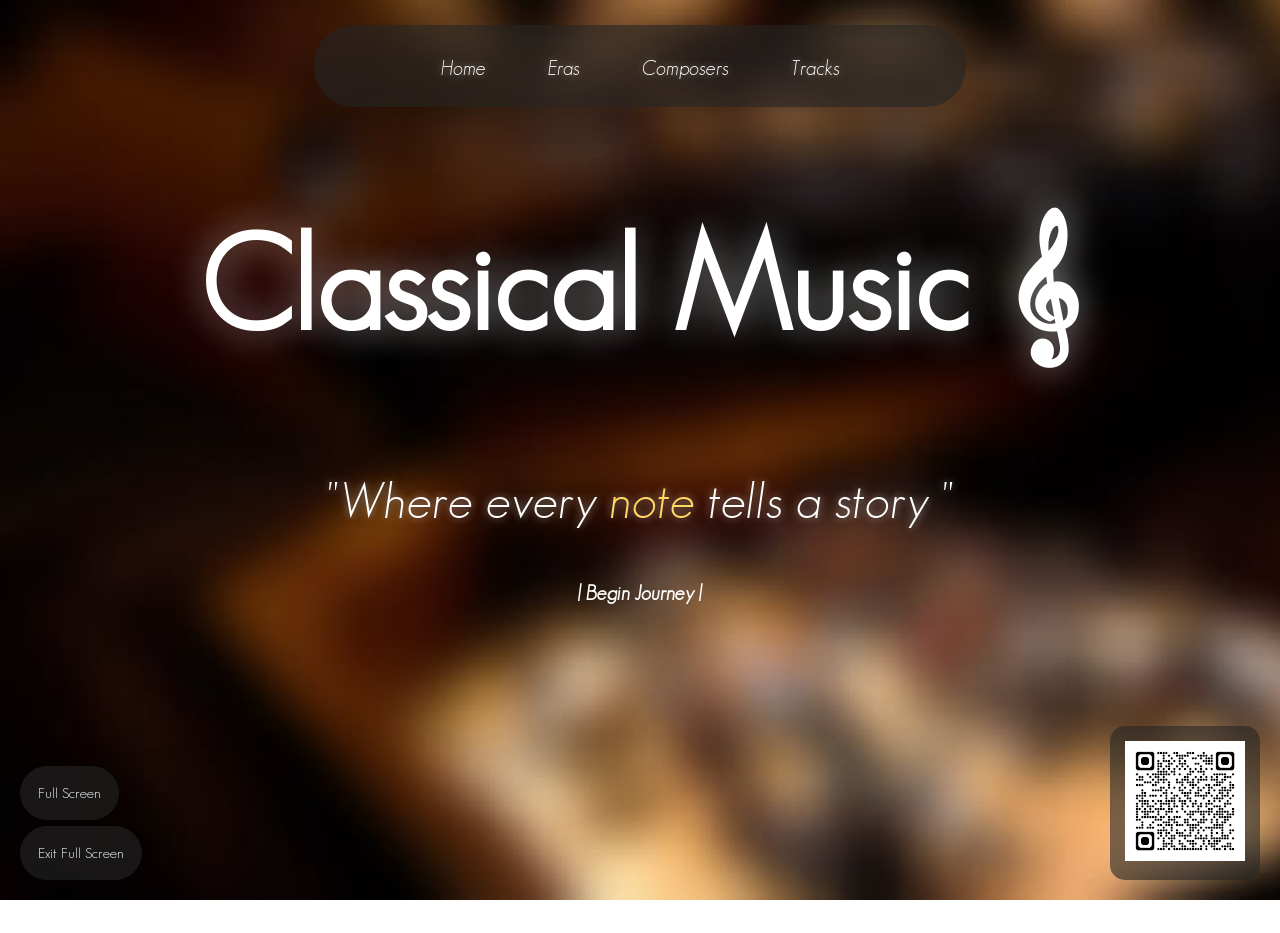
<file: webdevA2/Index.html>
<!DOCTYPE html>
<html lang="en">
    <head>
        <meta name="viewport" content="width=device-width, initial-scale=1.0,maximum-scale=1,user-scalable=no">
        <meta name="mobile-web-app-capable" content="yes">
        <meta name="apple-mobile-web-app-capable" content="yes">
        <link rel="icon" type="image/jpeg" href="Images/favicon.jpg">
        <link rel="manifest" href="manifest.json">
        <link rel="stylesheet" href="style.css" >
        <script src="main.js" defer></script>
        <title> Classical Music </title>
    </head>

    <body>
        <header>
            <nav id="navbar">  <!-- NAV BAR ON TOP -->
            <ul id="navlinks">
                <li><button id="homebtn">Home</button></li>
                <li><button id="erasbtn">Eras</button></li>
                <li><button id="compbtn">Composers</button></li>
                <li><button id="tracksbtn">Tracks</button></li>
            </ul>
            </nav>
        </header>

        <button id="btnFS">Full Screen</button>
        <button id="btnWS">Exit Full Screen</button>

        <section class="page" id="homepage"> <!-- HOME PAGE -->
            <h1>Classical Music 𝄞</h1>
            <p>"Where  every <span>note</span> tells a story "</p>
            <button id="beginbtn">  | Begin Journey | </button>
            <div id = "qrcode">
                <img src="Images/qrcode.png" alt="qrcode">
            </div>
        </section>
            
        <section class="page" id="eraspage"> <!-- ERAS PAGE-->
            <h2 id="ErasH2"> Musical Eras </h2>
            <p id = "intro"> Classical music has evolved throughout history with each era introducing it's own style of unique instruments, sounds and composers. <strong> Select an era to find out about that period and its composers. </strong></p>
            <details class = "fact">
            <summary> Fun Fact </summary>
            <p>Vienna (City in Austria) is widely known as the <strong>capital of music</strong> due to it's rich musicial history and association with famous composers like mozart and beethoven. Who lived and performed there making Vienna one of the world's most influential music cities.</p> 
            </details>

            <div id = "eraslayout"> 
                <div id="erasbtnsection"> <!-- ERA BUTTONS -->
                    <button class="erabtn" id="baroque">Baroque Era</button>
                    <button class="erabtn" id="classical">Classical Era</button>
                    <button class="erabtn" id="romantic">Romantic Era</button>
                    <button class="erabtn" id="quiz"> Quiz </button>
                </div>

                <div id ="erascontent"> <!-- ERAS CONTENT -->

                    <div id="baroquecontent">
                        <img src="Images/baroque.jpg" alt="Baroque era" id="eraimage"> <!--Baroque Era-->
                        <p> <strong>1600 - 1750 </strong></p>
                        <p> The baroque era was known for it's complex, ornate and dramatic style of european music that was composed between 1600 - 1750, composers usually compose these pieces for high courts, churches and orchestras.</p>
                        <h3> Famous composers during this era : </h3>
                        <ul>
                            <li>Johann Sebastian Bach</li>
                            <li>George Frideric Handel </li>
                            <li>Antonio Vivaldi</li>
                        </ul>
                    </div>
                    
                     <div id="classicalcontent">
                        <img src="Images/classical.png" alt="Classical era" id="classicalimage">
                        <p><strong>1750 - 1820</strong></p>
                        <p> The classical era was known for its more balanced and elegant melodies that was composed between 1750 to 1820. It shifted away from the highly complex baroque era, making music easier to follow. Composers now write symphonies and sonatas for the public and royal courts.</p>
                        <h3>Famous composers during this era : </h3>
                        <ul>
                            <li> Ludwig Van Beethoven </li>
                            <li> Wolfgang Amadeus Mozart </li>
                            <li> Joseph Haydn </li>
                        </ul>
                     </div>

                      <div id="romanticcontent">
                        <img src="Images/romantic.jpg" alt="Romantic era" id="romanticimage">
                        <p><strong>1820 - 1900</strong></p>
                        <p> The romantic era was more focused on expression, emotion and indiviualism. Composers wrote music that were dramatic and powerful to express feelings. Orchestras grew bigger and compositions became more challenging as it was more imaginative and expressive.</p>
                        <h3>Famous composers during this era : </h3>
                        <ul>
                            <li> Frédéric Chopin </li>
                            <li> Pyotr Ilyich Tchaikovsky </li>
                            <li> Franz Liszt </li>
                        </ul>
                      </div>

                      <form id="quizcontent">

                        <div class = "question active"> <!--added active class to know which question is currently on and removes and adds to another question if that other question is active-->
                            <h3 class="qnh3"> Question 1 / 5 </h3>
                            <p>Which composer belonged to the baroque era?</p>
                            <label><input type="radio" name="q1" value="correct">  Johann Sebastian Bach </label>
                            <label><input type="radio" name="q1" value="wrong"> Wolfgang Amadeus Mozart</label>
                            <label><input type="radio" name="q1" value="wrong"> Frédéric Chopin</label>
                            <button type="button" class="nextbtn">Next</button>
                         </div>
                        <div class = "question"> 
                            <h3 class="qnh3"> Question 2 / 5 </h3>
                            <p>How long did the classical era last?</p>
                            <label><input type="radio" name="q2" value="wrong">  1600-1750 </label>
                            <label><input type="radio" name="q2" value="correct"> 1750-1820</label>
                            <label><input type="radio" name="q2" value="wrong"> 1820-1900 </label>
                            <button type="button" class="nextbtn">Next</button>
                         </div>
                        <div class = "question"> 
                            <h3 class="qnh3"> Question 3 / 5 </h3>
                            <p>Which composer belonged to the classical era?</p>
                            <label><input type="radio" name="q3" value="wrong">Antonio Vivaldi</label>
                            <label><input type="radio" name="q3" value="correct">Joseph Haydn</label>
                            <label><input type="radio" name="q3" value="wrong">Franz Liszt</label>
                            <button  type="button" class="nextbtn">Next</button>
                         </div>
                        <div class = "question"> 
                            <h3 class="qnh3"> Question 4 / 5 </h3>
                            <p>What was romantic music known for?</p>
                            <label><input type="radio" name="q4" value="wrong">Ornate and dramatic</label>
                            <label><input type="radio" name="q4" value="wrong">Balanced and elegant</label>
                            <label><input type="radio" name="q4" value="correct">Emotional and expressive</label>
                            <button type="button" class="nextbtn">Next</button>
                         </div>
                        <div class = "question"> 
                            <h3 class="qnh3">  Question 5 / 5 </h3>
                            <p>Which composer belonged to the romantic era?</p>
                            <label><input type="radio" name="q5" value="correct">Frédéric Chopin</label>
                            <label><input type="radio" name="q5" value="wrong">Johann Sebastian Bach</label>
                            <label><input type="radio" name="q5" value="wrong">Joseph Haydn</label>
                            <button type="button" class="nextbtn">Finish</button>
                         </div>

                         <div id="result">
                            <div id="confetti"></div>
                            <h2 id="complete">Quiz complete!</h2>
                            <p id="score"></p>
                         </div>
                         <button type="button" id="tryagain">Try again</button>
                     </form>
                </div>
            </div>
        </section>

        <section class="page" id="comppage">
            
            <h2> Famous Composers </h2>
             <div id="compbtnsection"> <!-- COMPOSER BUTTONS -->
                <button class="compbtn" id="mozartbtn">Mozart</button>
                <button class="compbtn" id="bachbtn">Bach</button>
                <button class="compbtn" id="chopinbtn">Chopin</button>
            </div>

            <div id="composercontent">
                 
                <div id="mozartc">
                    <h3>Wolfgang Amadeus Mozart</h3>
                    <img src="Images/mozart.jpg" alt="mozart" id="mozartimg">
                    <p><strong>1756 - 1791</strong></p>
                    <p> Wolfgang Amadeus Mozart was an Austrian composer of the Classical era. As a child prodigy, he began composing music at the age of 5 and composed more than 600 works. His music is admired for it's balance, elegance and beauty.</p>
                    <h4>Famous Works</h4>
                        <ul>
                            <li>Eine kleine Nachtmusik</li>
                            <li> Requiem in D Minor </li>
                            <li>Symphony No. 40</li>
                        </ul>
                </div>

                <div id="bachc">
                    <h3>Johann Sebastian Bach</h3>
                     <img src="Images/bach.jpg" alt="bach" id="bachimg">
                    <p><strong>1685 - 1750</strong></p>
                    <p> Johann Sebastian Bach was a German composer during the Baroque era. He is regarded as one of the greatest composers in history because of his complex harmonies. Although he was not widely famous during his lifetime, his music later became highly influential.</p>
                    <h4>Famous Works</h4>
                        <ul>
                            <li>Brandenburg Concertos</li>
                            <li>Toccata and Fugue in D Minor</li>
                            <li>Air on the G String</li>
                        </ul>
                </div>

                <div id="chopinc">
                    <h3>Frédéric Chopin</h3>
                    <img src="Images/chopin.JPG" alt="chopin" id="chopinimg">
                    <p><strong>1810 - 1849</strong></p>
                    <p> Frédéric Chopin was a Polish composer and pianist during the Romantic era. He composed almost exclusively for the piano, creating expressive and emotional works. </p>
                    <h4>Famous Works</h4>
                        <ul>
                            <li>Ballade No. 1 in G Minor</li>
                            <li>Nocturne Op. 9 No. 2</li>
                            <li>Fantaisie-Impromptu</li>
                        </ul>
                </div>

            </div>
        </section>

        <section class="page" id="trackspage">
            <h2> Recommended Classical Tracks</h2>
            <p>Take a listen to these 3 famous and recommended pieces , <strong>Also try out the rhythm tester below just press a or d when it hits the red zone while listening to the music.</strong>  </p>

            <audio id="player"></audio>

            <p id="nowplaying"> Now Playing : None  </p> 

            <div class="trackinfo">
                <h3>Canon in D</h3>
                <p><strong> Composer : Johann Pachelbel</strong></p>
                <button id="canonplay"> Play </button>
                <button class="pausemusic"> Pause</button>
            </div>

            <div class="trackinfo">
                <h3>Symphony no.5 IV. Allegro </h3>
                <p><strong> Composer : Ludwig van Beethoven </strong></p>
                <button id="fiveplay"> Play </button>
                <button class="pausemusic"> Pause</button>
            </div>

            <div class="trackinfo">
                <h3>Ballade no.1 in G minor </h3>
                <p><strong> Composer : Frédéric Chopin  </strong></p>
                <button id="gplay"> Play </button>
                <button class="pausemusic"> Pause</button>
            </div>
            <section id="rhythmgame">
                <h3 id="rgh">Rhythm Tester</h3>
                <p id="rgp">Click play on one of the tracks and press on a and d when the note hits the red line</p>
                <div id="game"> <!-- rhythm game -->
                    <div id="note"></div>  
                    <div id = "hitzone"></div>
                    <p id="RGscore"> score : 0</p>
                    <p id="judgement"></p>
                </div>
                <div id="mobilebutton">
                        <button id="hitleft">Hit</button>
                        <button id = "hitright">Hit</button>
                </div>
            </section>


         </section>
            

    </body>
</html>
</file>
<file: webdevA2/style.css>
@font-face {
    font-family: gslightob;
    src: url(font/geo_sans_light/GeosansLight-Oblique.ttf);
}
@font-face {
    font-family: gslight;
    src: url(font/geo_sans_light/GeosansLight.ttf);
}

body{
    background-image: url(Images/homebg.jpg); 
    background-repeat: no-repeat; 
    background-size: cover; 
    min-height: 100vh; /* make background image a screen tall so it doesn't show white blanks */
    background-attachment: fixed; /* prevents background from changing and moving with the page */
}
p, h1 , h2{
    color: white; 
}

@keyframes fadein{ 
    from{
        opacity:0; /* starts from nothing */
    }
    to{
        opacity:1; /* makes everything in homepage viewable in 2s */
    }
}

#btnFS, #btnWS{
    position: fixed;
    display: flex;
    flex-direction: column;
    left: 20px;
    background:rgba(40,40,40,.55);   
    color:white;
    border:none;
    border-radius: 50px;  /* round edges */
    padding:18px;   
    font-size:15px;
    font-family:gslight;
    cursor:pointer;
}
#btnFS{
    bottom: 80px;
}
#btnWS{
    bottom: 20px;
}

@media (max-width: 800px){
    #btnFS, #btnWS{
        display:none;
    }
}

/* navbar css*/
#navbar{
    display:flex;
    text-align:center; /* align text to center */
    justify-content:center; 
    padding:10px 10px;
    width:50%;
    margin:25px auto; /* centers everything */
    border-radius:40px; /* makes the border around circular */
    background:rgba(37, 37, 37, 0.596); /* transparent black background */
}
#navlinks{
    display:flex;
    gap:50px;
    list-style:none;
    padding:0; /* removes default padding to center the elements */
}
#navlinks button{
    font-family: gslightob;
    background:none;
    border:none;
    color:white;
    font-size:20px;
    cursor:pointer;
    transition:0.3s;
    text-shadow: 0 0 10px rgba(255,255,255,0.4), 0 0 10px rgba(255,255,255,0.2); /* white glow to make the text glow */  /* 10px is the glow radius giving it a blur/glow */
}
#navlinks button:hover{
    color:#ffda62;
    text-shadow:
    0 0 10px rgba(255,255,255,.7), 0 0 10px rgba(212,175,55,.5); /* yellow glow to make the text glow */  /* 10px is the glow radius giving it a blur/glow */
}
@media (max-width: 800px){
     #navbar{ 
        width:90%; 
        margin:20px auto; /* center items*/
    } 
     #navlinks{ 
        justify-content:space-evenly;
        align-items:center;
        gap:0;
        margin:0;
        padding:0;
        width:100%;
    } 
}

/*navbar css end*/

/*homepage css*/
#homepage{
    display:flex;
    flex-direction:column;
    justify-content:center;
    align-items:center; 
    animation:fadein 2s;
    text-align:center;
}


#homepage h1{
    font-family: gslight;
    font-size: 130px;
    text-shadow: 0 0 35px rgba(255,255,255,0.4), 0 0 50px rgba(255,255,255,0.2);
    transition:0.5s;
    margin-top: 8%; /* add some space to the top so the content looks centered*/
}
#homepage h1:hover{
    color:#D4AF37;
    text-shadow:
    0 0 35px rgba(255,255,255,.7), 0 0 50px rgba(212,175,55,.5); /* yellow glow to make the text glow */  /* 10px is the glow radius giving it a blur/glow */
}
#homepage p{
    font-family: gslightob;
    font-size: 50px;
}
#homepage span{
    color: #ffda62;
}

#homepage button{
    font-family: gslightob;
    background:none;
    border:none;
    color:white;
    font-size:20px;
    font-weight: 900;
    cursor:pointer;
    transition:0.3s;
}
#homepage button:hover{
    color:#ffffff;
    text-shadow:
    0 0 10px rgba(255, 255, 255, 0.7), 0 0 10px rgba(255, 255, 255, 0.5); /* glow to make the text glow when hovered upon*/  /* 10px is the glow radius giving it a blur/glow */
}

#qrcode{
    position:fixed; /*stay in place */
    bottom:20px; /* 20 px above bottom */
    right:20px; /* 20 px from the right */
    padding:15px;
    border-radius:15px;
    z-index:999; /* qr code is always ontop */
    background:rgba(37, 37, 37, 0.596);
}

#qrcode img{
    width:120px;
    height:120px;
}


@media (max-width: 800px){ 
    #homepage{ 
        min-height:100vh; 
        margin-top: 30%; /* adds space to the top so the content looks centered*/
    }
     #homepage h1{ 
        font-size: 80px
    } 
     #homepage p{ 
        font-size:34px; 
    } 
    #qrcode{
        display: none;
    }
}


/* eras css */
#eraspage{

    width:80%;
    margin:80px auto;
    animation:expand 1s ; /* takes 1s to scale to 1 and set opacity to 1 */
}

@keyframes expand{ /* all content starts from 0.9 and at 0 opacity then scales to 1 in 1s and makes opacity to 1 */

    from{
        opacity:0;
        transform:scale(0.90); 
    }

    to{
        opacity:1;
        transform:scale(1);
    }

}

#eraspage h3,h4,p,ul,li,summary{
    font-family: gslight;
    color: white;
    text-shadow: 0 0 10px rgba(255,255,255,0.4), 0 0 10px rgba(255,255,255,0.2); /* white glow to make the text glow */  /* 10px is the glow radius giving it a blur/glow */
}

#intro{

    font-size:25px;

}

.fact p{
    text-align: center;
    font-size: 20px;
}

details {
    border: 1px solid white;
    border-radius: 8px;
    padding: 15px 20px; /* 15px top and bottom 20px left and right */
    margin-bottom: 12px; /* space at the bottom */
    transition: background-color 1s;
    transition: transform 0.2s;
    cursor:pointer;
}

details:hover {
    transform: scale(1.02);
    background:rgba(255,255,255,0.08); /* when hovered shows a hint of white */
}

summary {
    font-size: 20px;
    cursor: pointer;
    list-style: none;
    text-align: center;
}

#eraslayout{
    display:flex;         
    gap:50px;                 
    align-items:flex-start;    
    margin-top: 90px;
}

#eraslayout p,li,h3{
    font-size: 25px;

}

#erasbtnsection{
    width:220px;  
    display:flex;
    flex-direction:column;    /* stacks buttons vertically */
    gap:20px; /* space between buttons */
     flex-shrink:0; /* flex-shrink is set to 0 so that the buttons doesnt shrink if the content is bigger on the right */
}

.erabtn, .nextbtn, #tryagain{
    background:rgba(40,40,40,.55);   
    color:white;
    border:none;
    border-radius:15px;  /* round edges */
    padding:18px;   
    font-size:18px;
    font-family:gslight;
    cursor:pointer;
    transition:0.3s;/* trasnsition for hover animation*/
    text-shadow: 0 0 10px rgba(255,255,255,0.4), 0 0 10px rgba(255,255,255,0.2); /* white glow to make the text glow */  /* 10px is the glow radius giving it a blur/glow */
}

.erabtn:hover{
    transform:translateX(8px);
    color:#ffda62;
    border: 2px solid #D4AF37;
    text-shadow:  0 0 5px rgba(255,255,255,.7), 0 0 10px rgba(212,175,55,.5); /* yellow glow to make the text glow */  /* 10px is the glow radius giving it a blur/glow */
}

#eraspage img{
    max-width:100%;              
    border-radius:20px;           /* round image corners */
}

#erascontent{
    width: 80%;
    padding: 30px 50px;
    background:rgba(37, 37, 37, 0.596);
    border-radius:20px;    
}

#ErasH2{
    color:#ffda62;
    text-shadow:
    0 0 5px rgba(255,255,255,.7), 0 0 10px rgba(212,175,55,.5); /* yellow glow to make the text glow */  /* 10px is the glow radius giving it a blur/glow */
    font-size:60px;
    font-family: gslightob;
}

.qnh3{
    font-size: 50px;
}

#quizcontent{
    width:100%;
    text-align:center;
}

.question{
    display:none; /* hide all questions by default that does not have the active class*/
}

.question.active{
    display:block; /* show the current question */
}

.question label{
    display:block;  /* display answers vertically */
    margin-bottom: 10px; /* space so that it does not look cramp */
    cursor:pointer;
    font-size:22px;
    font-family: gslight;
    color: white;
    text-shadow: 0 0 10px rgba(255,255,255,0.4), 0 0 10px rgba(255,255,255,0.2); /* white glow to make the text glow */  /* 10px is the glow radius giving it a blur/glow */
}

#result{
    display:none; /* hides result until quiz is completed */
    text-align:center;
}

#score, #complete{
    font-family: gslight;
    font-size:40px;
    color:#ffda62;
    text-shadow: 0 0 5px rgba(255,255,255,.7),  0 0 10px rgba(212,175,55,.5); /* yellow glow to make the text glow */  /* 10px is the glow radius giving it a blur/glow */
}

.nextbtn, #tryagain{
    margin-top: 20px;
}

.nextbtn:hover, #tryagain:hover{
    color:#ffda62;
    text-shadow:  0 0 5px rgba(255,255,255,.7), 0 0 10px rgba(212,175,55,.5); /* yellow glow to make the text glow */  /* 10px is the glow radius giving it a blur/glow */
}

@media (max-width:800px){
    #eraslayout{
        flex-direction:column; /* makes the page to be vertical so buttons are above content */
        align-items:center; /* center items*/
    }
    #erasbtnsection{
        width:100%;
        flex-direction:row; /* makes button layout to a row */
        flex-wrap:wrap; /* new line so two rows */
        justify-content:center; 

    }
    .erabtn{
        width: 45%;
    }

    .nextbtn, #tryagain{
        width:100%;  /* makes quiz buttons full width */
    }

    .qnh3{
        font-size: 40px; /* makes quiz question header smaller*/
    }
}

#result{
    position:relative; /* ref for confetti */
}

#confetti{

    background-image:url(Images/Confetti.png);
    width:512px; /* sets sprite sheet width to 512 px */
    height:512px; /* sets sprite sheet height to 512 px to make like crop one frame*/
    position:absolute; /* can appear over the results */
    left:50%; /* make it left of the center */
    top:50%; /* top left of center */
    transform:translate(-50%, -50%); /* moves the sprite left and up by half of its own size */
    pointer-events:none; /* makes it so that the confetti is not clickable and allows the try again button to be clicked */

}

/*composer page*/
#comppage{
    width:60%;
    margin:80px auto;
    animation:expand 1s ; /* takes 1s to scale to 1 and set opacity to 1 */
}

#composercontent{
    display: flex;
    flex-direction:column;
    margin: 40px auto;
    align-items: center;
    justify-content:center; 
    text-align: center;
    padding: 20px 50px;
    background:rgba(37, 37, 37, 0.596);
    border-radius:20px;    
}

#composercontent img{
    border-radius: 50%;
}

#comppage p{
    font-size: 25px;
    max-width: 900px;      /* limits line length */
    margin: 20px auto;     /* centers p */
}

#compbtnsection{
    text-align: center;
}
.compbtn{
    background:rgba(40,40,40,.55);   
    color:white;
    border:none;
    width: 180px;
    font-size: 22px; 
    border-radius:15px;  /* round edges */
    padding:18px;   
    margin: 0 8px;
    font-family:gslight;
    cursor:pointer;
    transition:0.3s;/* trasnsition for hover animation*/
    text-shadow: 0 0 10px rgba(255,255,255,0.4), 0 0 10px rgba(255,255,255,0.2); /* white glow to make the text glow */  /* 10px is the glow radius giving it a blur/glow */
}
.compbtn:hover{
    color:#ffda62;
    text-shadow:  0 0 5px rgba(255,255,255,.7), 0 0 10px rgba(212,175,55,.5); /* yellow glow to make the text glow */  /* 10px is the glow radius giving it a blur/glow */
}

#comppage h2, #composercontent h3{
    color:#ffda62;
    text-shadow:
    0 0 5px rgba(255,255,255,.7), 0 0 10px rgba(212,175,55,.5); /* yellow glow to make the text glow */  /* 10px is the glow radius giving it a blur/glow */
    font-size:60px;
    font-family: gslight;
}

#composercontent ul{
    list-style: none;
    padding: 0;
    text-align: center;
}

@media(max-width:800px){
    #compbtnsection{
        display:flex;
        flex-wrap:wrap; /* starts new row */
        justify-content:center;
        gap:15px;
    }

    #comppage{
        width:95%;
    }
}

/* tracks page */
#trackspage{

    width:80%; /* make elements fill up 80% of the space only */
    margin:80px auto; /* centers elements */
    animation:expand 1s ; /* takes 1s to scale to 1 and set opacity to 1 */
}

#trackspage h2, #trackspage h3{

    font-family:gslight;
    font-size:60px;
    color:#ffda62;
    text-shadow: 0 0 5px rgba(255,255,255,.7),  0 0 10px rgba(212,175,55,.5); /* yellow glow to make the text glow */  /* 10px is the glow radius giving it a blur/glow */

}

#trackspage p{
    font-size:25px;
    font-family:gslight;
    color:white;
    text-shadow:0 0 10px rgba(255,255,255,.4), 0 0 10px rgba(255,255,255,.2);

}

#nowplaying{
    text-align:center;
    margin:40px 0;
}

.trackinfo{
    background:rgba(37, 37, 37, 0.596); /* transparent black background */
    border-radius:20px;
    padding:25px;
    margin-bottom:25px; /* space inbetween the cards */
}

.trackinfo h3{
    font-size:35px;
}

.trackinfo p{
    font-size:22px;
}

#fiveplay, #canonplay, #gplay, .pausemusic{
    background:rgba(40,40,40,.55);
    color:white;
    border:none;
    border-radius:15px;
    padding:15px 25px;
    font-size:18px;
    font-family:gslight;
    cursor:pointer;
    transition:0.3s;
}

#fiveplay:hover, #canonplay:hover, #gplay:hover, .pausemusic:hover{
    color:#ffda62;
    text-shadow:0 0 5px rgba(255,255,255,.7), 0 0 10px rgba(212,175,55,.5);
}

/*rhythm game*/
#rhythmgame{
    display: flex;
    justify-content: center;
    align-items: center;
    flex-direction:column;
}
#game{
    position:relative; /* reference point for the notes and hit zone */
    width:400px;
    height:600px;
    background:rgba(37, 37, 37, 0.596); /* transparent black background */
    overflow:hidden; /* prevents content from overflowing over the box*/
    border-radius: 40px;
}
#RGscore{
    text-align: center;
}
#note{
    position:absolute; /* movable */
    width:50px;
    height:10px;
    background:yellow;
    left:175px;
    top:0;
}
#hitzone{
    position:absolute;
    bottom:80px;
    width:100%;
    height:10px;
    background:red;
}

#rgh {
    text-align: center;
    margin-bottom: 0%;
}
#rgp{
    text-align: center;
}

#judgement{
    text-align: center;
    font-weight:bold;
    opacity:0;
}

#mobilebutton button{
    display: none;
}

@media (max-width:800px){

    #trackspage h2, #trackspage h3{
        font-size:35px;
    }

    #game{
        width:300px;
        height:450px;
    }
    #note{
        width:40px;
        height:10px;
    }

    #rhythmgame{
        display:flex;
        flex-direction:column; /*vertical */
        align-items:center;
    }

    #mobilebutton{
        display:flex;
        justify-content:center;
        gap:30px; /* gap between buttons */
        margin-top:20px;
    }

    #mobilebutton button{
        display: block;
        background:rgba(40,40,40,.55);
        color:white;
        border:none;
        border-radius:15px;
        padding:15px 25px;
        font-size:18px;
        font-family:gslight;
        cursor:pointer;
        transition:0.3s;
    }
}
</file>
